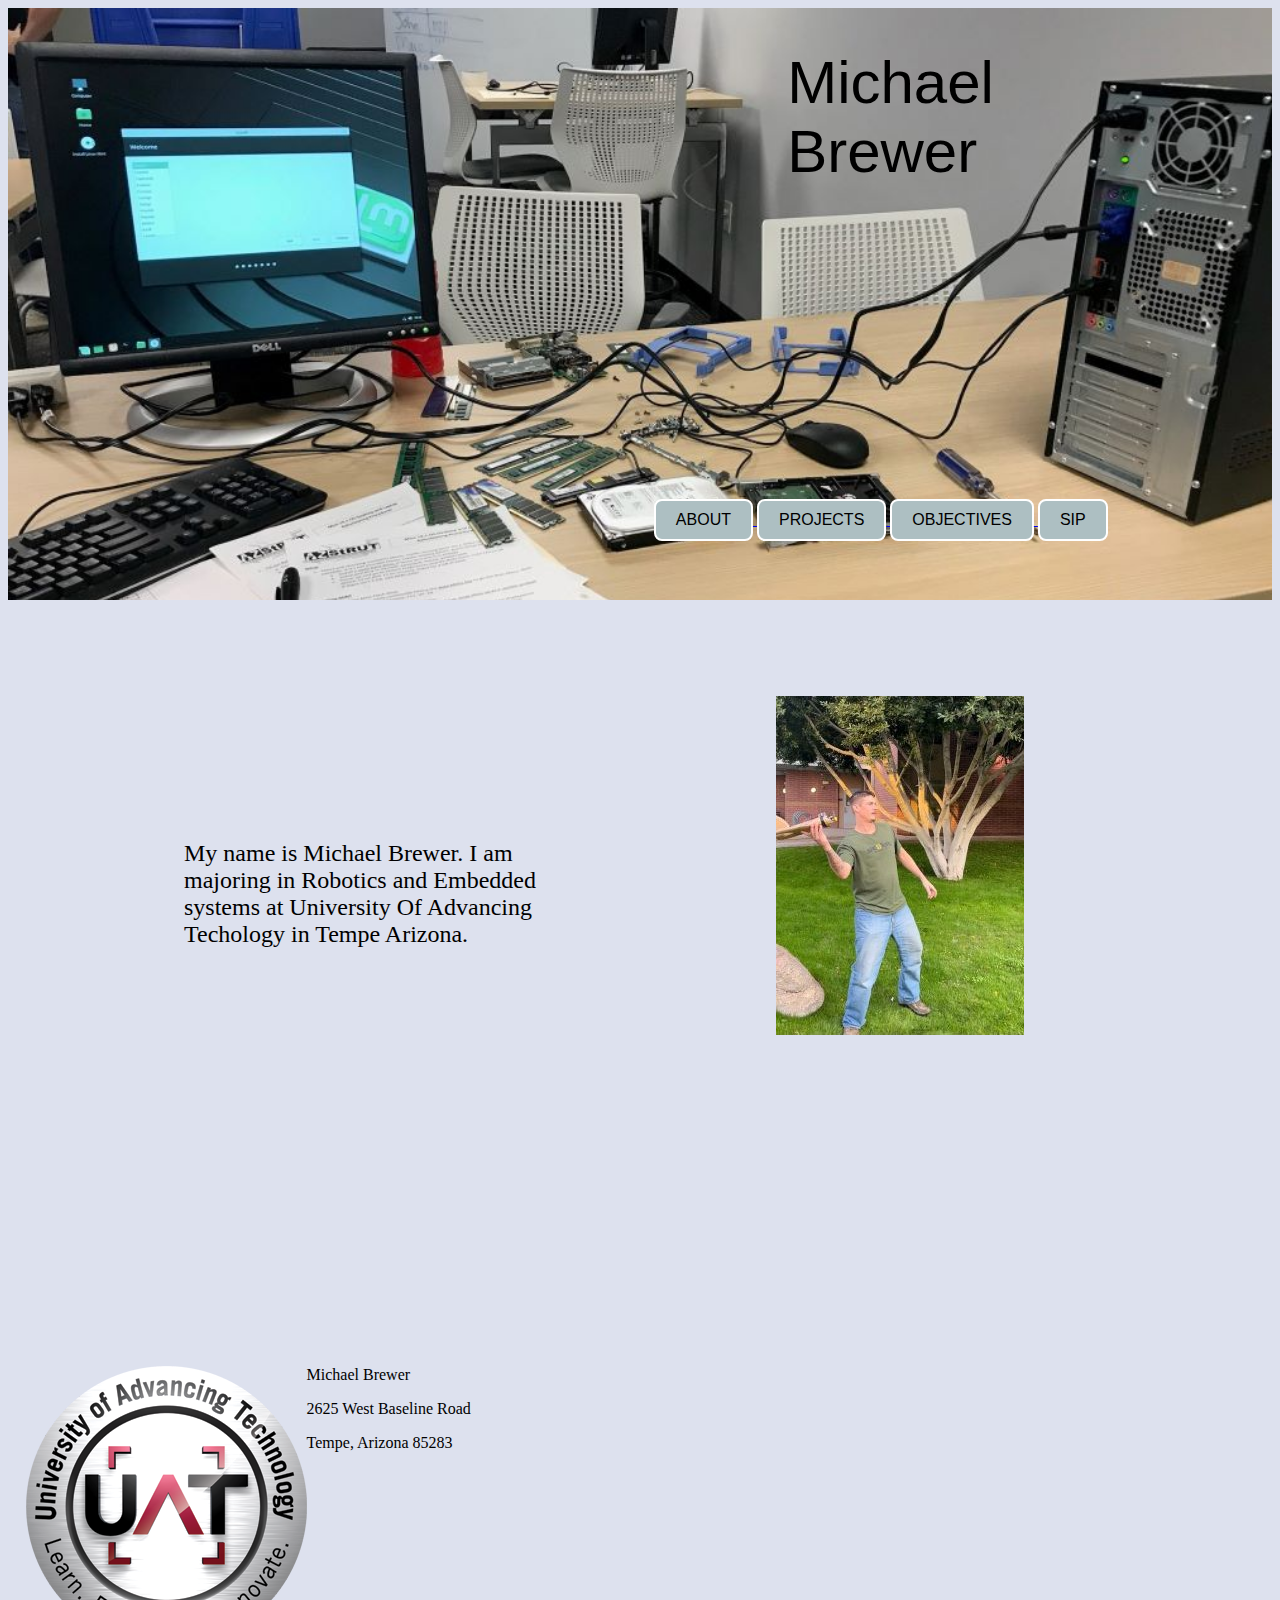
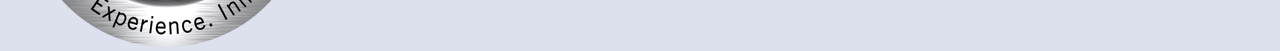
<file: index.html>
<!DOCTYPE html>
<html lang="en">
    <head><!--this sections links the other pages and has  the title tag in it-->
        <meta charset="utf-8">
        <link href="style.css" rel="stylesheet" type="text/css" />        
        <title>MikeBrewerPortfolio</title>    
    </head>
    <body class = "homepage">
        <header class = "headermain" > <!--This is the home page header-->
           
            <div class="head">
                <div class="mainHeadText">
                    <h1 class="headertext"> Michael Brewer</h1><!--welcome text-->
                     </div>
                <div class="homebuttons">
                    <a href="about.html">
                        <button class="homepagebuttons" onclick="">ABOUT</button><!--site navigation button-->
                    </a>
                
                    <a href="projects.html">
                        <button class="homepagebuttons" onclick="">PROJECTS</button><!--site navigation button-->
                    </a>
                    <a href="objectives.html">
                        <button class="homepagebuttons" onclick="">OBJECTIVES</button><!--site navigation button-->
                    </a>
                
                    <a href="sip.html">
                        <button class="homepagebuttons" onclick="">SIP</button><!--site navigation button-->
                    </a>
                </div>

            </div>
        </header>
        <div>

        <main>
            <div class="homeMain">
                <div Class="HMleft">
                    <p> My name is Michael Brewer. I am majoring in Robotics and Embedded systems at University Of Advancing Techology in Tempe Arizona.
                    </p>

                </div>
                <div class="HPright">
                    <img src="mike2.jpg" >
                </div>

            </div>

        </main>
        <footer>
            <div class="footer"><!--main page footer-->
                <p class="mainfooterlogo"><img src="UAT_logo_Small.png"/></p>
                <p class="mainfootertext">Michael Brewer</p>
                <p class="mainfootertext">2625 West Baseline Road</p>
                <p class="mainfootertext">Tempe, Arizona 85283</p>
            </div>
        </footer>
    </body>
 </html>
</file>
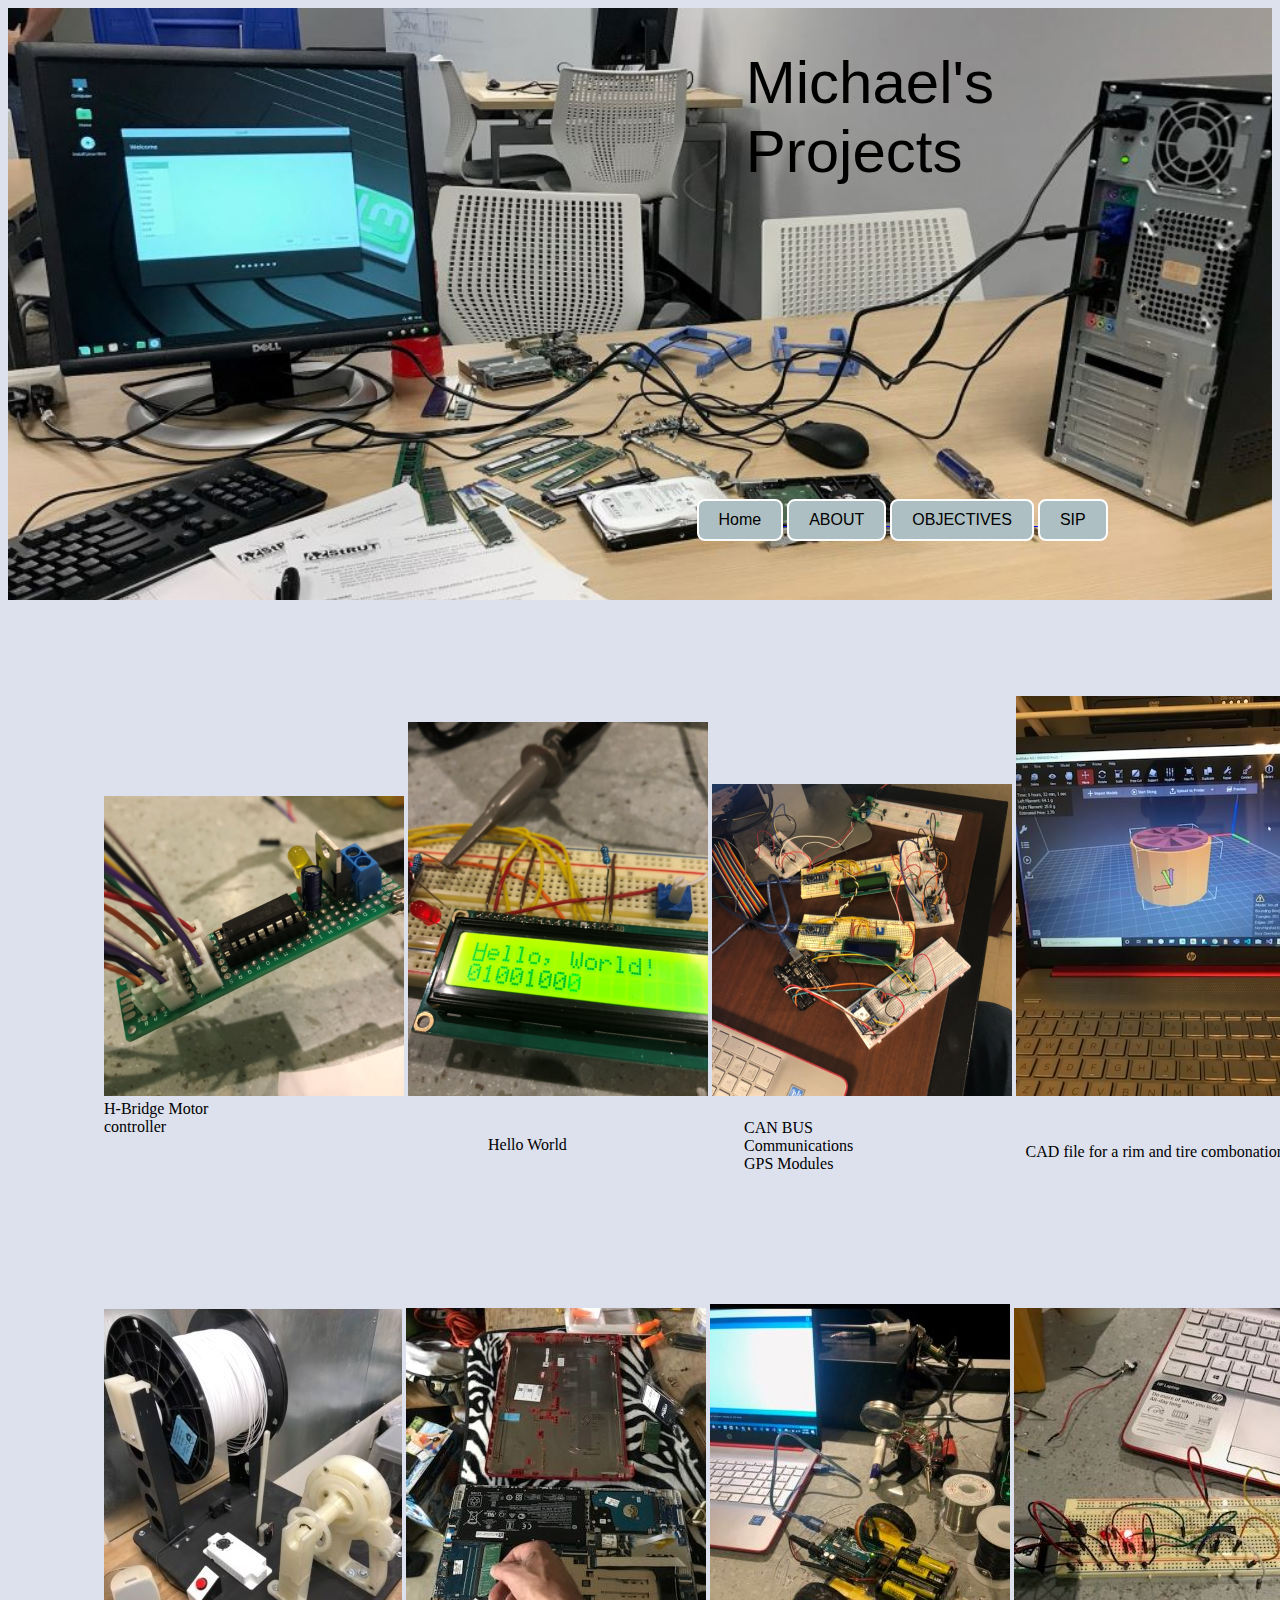
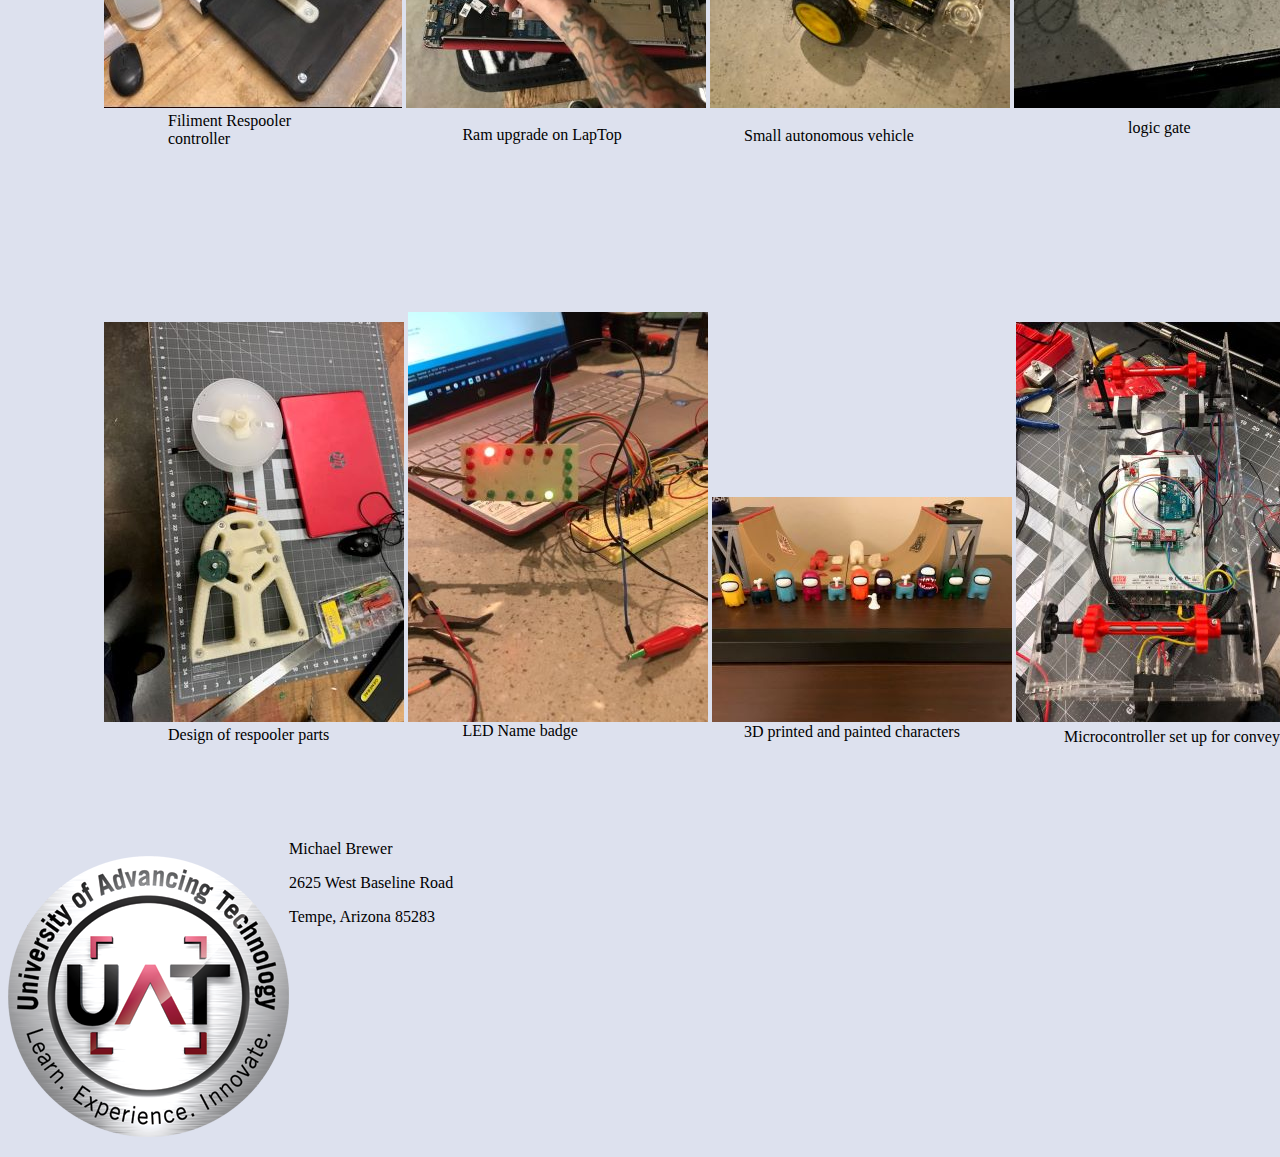
<file: projects.html>
<!DOCTYPE html>
<html lang="en">
    <head><!--this sections links the other pages and has  the title tag in it-->
        <meta charset="utf-8">
        <link href="style.css" rel="stylesheet" type="text/css" />        
        <title>MikeBrewerPortfolio</title>    
    </head>
    <body class = "homepage">
        <header class = "headermain" > <!--This is the home page header-->
           
            <div class="head">
                <div class="mainHeadText">
                    <h1 class="headertext"> Michael's Projects</h1><!--welcome text-->
                     </div>
                <div class="homebuttons">
                    <a href="index.html">
                        <button class="homepagebuttons" onclick="">Home</button><!--site navigation button-->
                    </a>
                
                    <a href="about.html">
                        <button class="homepagebuttons" onclick="">ABOUT</button><!--site navigation button-->
                    </a>
                    <a href="objectives.html">
                        <button class="homepagebuttons" onclick="">OBJECTIVES</button><!--site navigation button-->
                    </a>
                
                    <a href="sip.html">
                        <button class="homepagebuttons" onclick="">SIP</button><!--site navigation button-->
                    </a>
                </div>




            </div>
        </header>
        <main>
            <div class="projectsMain">
                <div class="container1"></div>
                <img src="CircuitBoard.PNG" class="image">
                <img src="HelloWorldLCD.PNG" class="image">
                <img src="IMG_0630.PNG" class="image">
                <img src="IMG_1262.jpg" class="image">
                <div class="text">H-Bridge Motor<br> controller</div>
                <div class="text1">Hello World</div>
                <div class="text2">CAN BUS <br>Communications<br>GPS Modules</div>
                <div class="text3">CAD file for a rim and tire combonation print </div>
                
                </div>
            <div class="projectsMain1">
                    <div class="container2"></div>
                    <img src="IMG_0611.jpg" class="image">
                    <img src="IMG_1050.jpg" class="image">
                    <img src="IMG_0619.jpg" class="image">
                    <img src="IMG_1400.jpg" class="image">
                    <div class="text4">Filiment Respooler<br> controller</div>
                    <div class="text5">Ram upgrade on LapTop</div>
                    <div class="text6">Small autonomous vehicle</div>
                    <div class="text7">logic gate</div>
                    
                    </div>
                <div class="projectsMain2">
                        <div class="container2"></div>
                        <img src="IMG_1323.jpg" class="image">
                        <img src="IMG_0617.jpg" class="image">
                        <img src="IMG_1208.jpg" class="image">
                        <img src="IMG_0977.jpg" class="image">
                        <div class="text8">Design of respooler parts</div>
                        <div class="text9">LED Name badge</div>
                        <div class="text10">3D printed and painted characters</div>
                        <div class="text11">Microcontroller set up for conveyor belt</div>
                        
                        </div>
                
                
              
        </main>
        <footer>
            <div class="AB_footer"><!--main page footer-->
                <p class="mainfooterlogo"><img src="UAT_logo_Small.png"/></p>
                <p class="mainfootertext">Michael Brewer</p>
                <p class="mainfootertext">2625 West Baseline Road</p>
                <p class="mainfootertext">Tempe, Arizona 85283</p>
            </div>
        </footer>
    </body>
 </html>
</file>
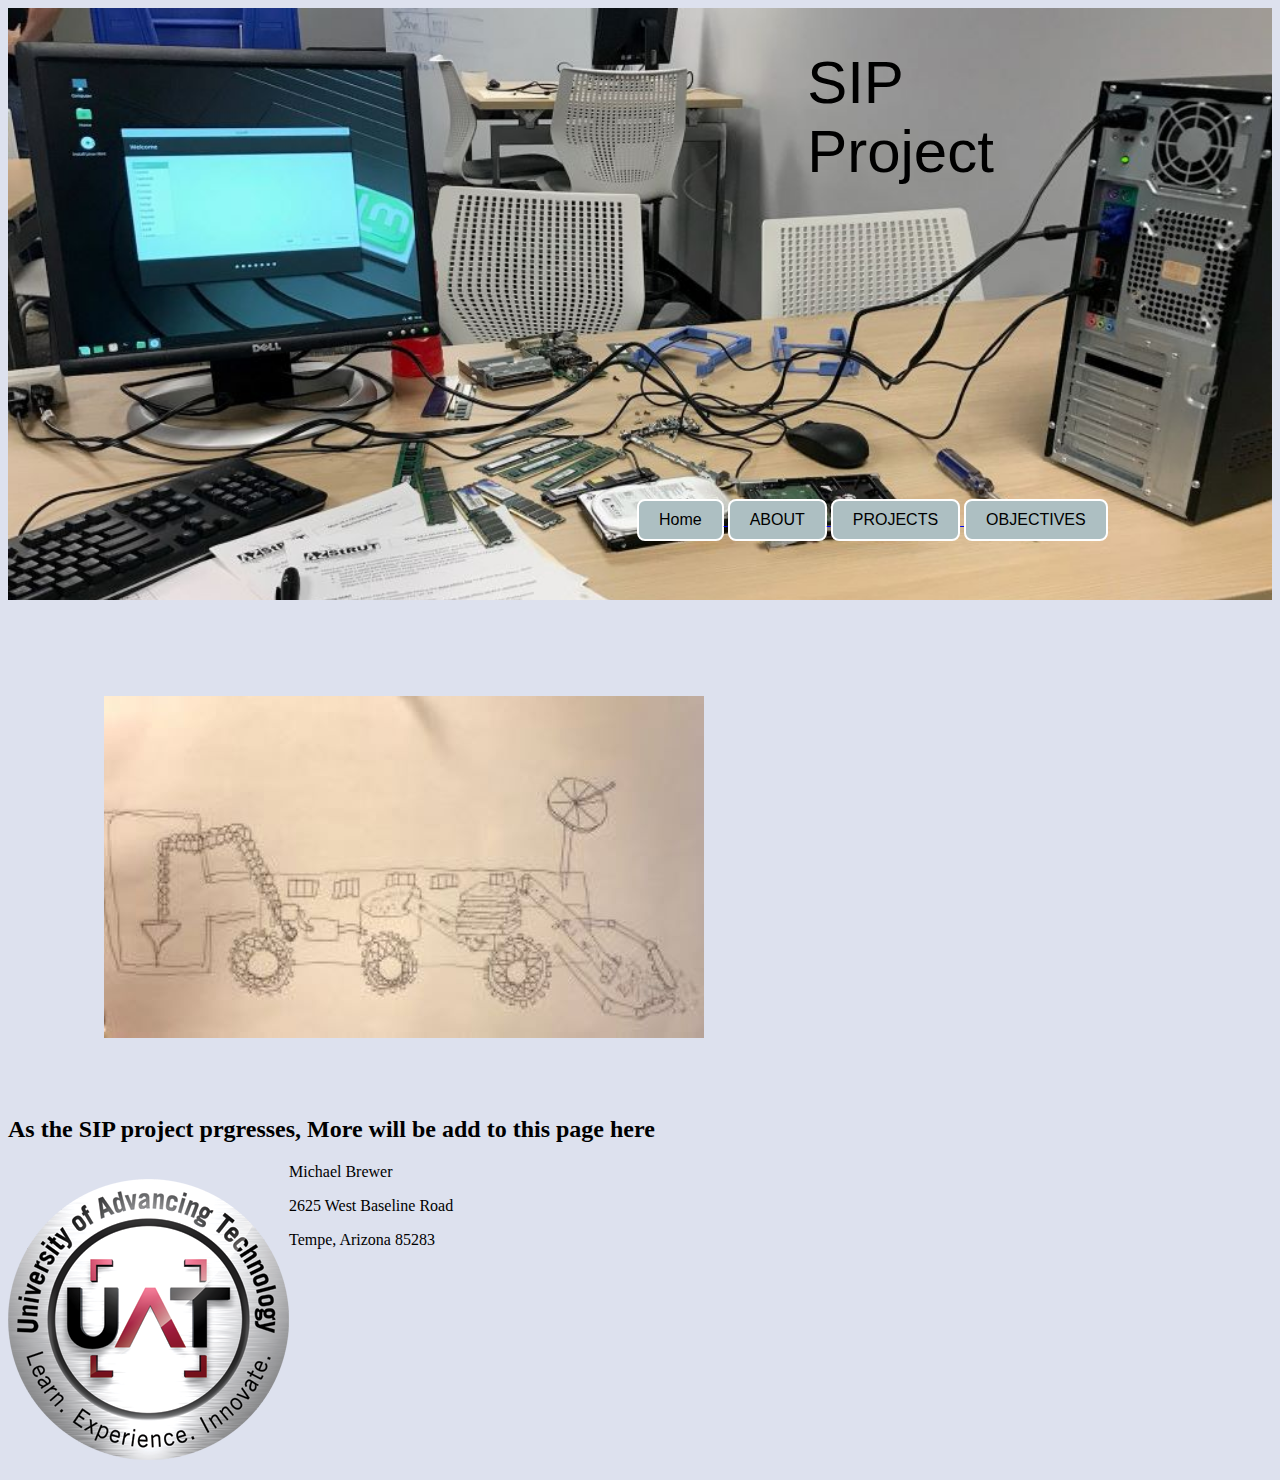
<file: sip.html>
<!DOCTYPE html>
<html lang="en">
    <head><!--this sections links the other pages and has  the title tag in it-->
        <meta charset="utf-8">
        <link href="style.css" rel="stylesheet" type="text/css" />        
        <title>MikeBrewerPortfolio</title>    
    </head>
    <body class = "homepage">
        <header class = "headermain" > <!--This is the home page header-->
           
            <div class="head">
                <div class="mainHeadText">
                    <h1 class="headertext"> SIP Project</h1><!--welcome text-->
                     </div>
                <div class="homebuttons">
                    <a href="index.html">
                        <button class="homepagebuttons" onclick="">Home</button><!--site navigation button-->
                    </a>
                
                    <a href="about.html">
                        <button class="homepagebuttons" onclick="">ABOUT</button><!--site navigation button-->
                    </a>
                    <a href="projects.html">
                        <button class="homepagebuttons" onclick="">PROJECTS</button><!--site navigation button-->
                    </a>
                
                    <a href="objectives.html">
                        <button class="homepagebuttons" onclick="">OBJECTIVES</button><!--site navigation button-->
                    </a>
                </div>

            </div>
            </header>
            <main>
                <div class="sipMain">
                    <img src="spaceRover3Dprinter.jpg" class="image">
                </div>
                <h2>As the SIP project prgresses, More will be add to this page here</h2>
    
            </main>
            <footer>
                <div class="AB_footer"><!--main page footer-->
                    <p class="mainfooterlogo"><img src="UAT_logo_Small.png"/></p>
                    <p class="mainfootertext">Michael Brewer</p>
                    <p class="mainfootertext">2625 West Baseline Road</p>
                    <p class="mainfootertext">Tempe, Arizona 85283</p>
                </div>
            </footer>
    </body>
 </html>
</file>
<file: style.css>
.homepage{/*main page back roung*/
	background-color: rgb(221, 225, 238);
}
.headermain{
    position: relative;
    background-image: url('desk2.jpg');
    background-repeat: no-repeat;
    background-size: cover;
}
.head{
    /*background-color: rgb(203, 206, 18);*/
    
	height: 37em;
    width: 100%;
	/*margin: 3em;
	border: 2em;
	padding: 5em;*/
}


.mainHeadText{
    position: absolute;
    right: 22%;
    
}
.headertext{/*header text and size*/
	font: 60px sans-serif;   
	position: absolute;
	right: 5%;             
	
}
.homebuttons{/*navagation buttons positon*/
	position: absolute;
	bottom: 10%;                      
	right: 13%;                        
}
.homepagebuttons{/*navagation buttons size and color*/
	background-color: rgb(173, 191, 194);
	border-radius: 8px;
	font-size: 1em;
	padding: 10px 20px;
	transition-duration: 0.04s;
	border: 2px solid white;
}
.homepagebuttons:hover{/*navagation buttonscolor change on hover*/
	background-color: rgb(31, 27, 27);
	color:beige;
}

.homeMain{
     
    
	height: 20em;
    width: 80em;
	margin: 1em;
	border: 2em;
	padding: 5em;
}

.HMleft{
   
    position: absolute;
    left: 5%;
	height: 10em;
    width:30%;
	padding: 5em;
    font-size: 150%;
	

}
.HPright{
  position: absolute;
  right:20%;

}


.footer{/*main page footer*/
	position: absolute;
	top:  150%;                                                
	left: 2%;                                             
	width: 95%;                                       
	height: 20%;                    
}
.mainfooterlogo{/*main page footer*/
	float: left;
}
.aboutMain{
   
   
   height: 70em;
   width: 80em;
   margin: 1em;
   border: 2em;
   padding: 5em;
}

ul {
    display: block;
    list-style-type: disc;
    margin-top: 1em;
    margin-bottom: 1 em;
    margin-left: 0;
    margin-right: 0;
    padding-left: 40px;
  }

.ABleft{
    
    position: absolute;
    left: 5%;
	height: 10em;
    width:30%;
	padding: 5em;
    font-size: 150%;
	

}
.ABright{
    
    position: absolute;
    right: 5%;
	height: 10em;
    width:30%;
	padding: 5em;
    font-size: 150%;
	

}
.ABbottom{
    
    position: absolute;
    top: 140%;
	height: 1em;
    width:70%;
	padding: 4em;
    font-size: 150%;
	

}

.ABbottomRight{
  position: absolute;
  right: 10%;
  top: 190%;

}
.aboutfooter{
  
  height: 10em;
  width: 80em;
  margin: 1em;
  border: 2em;
  padding: 5em;
}


.projectsMain{
    
      
   height: 27em;
   width: 80em;
   margin: 1em;
   border: 2em;
   padding: 5em;
}
.projectsMain1{
    
      
  height: 27em;
  width: 80em;
  margin: 1em;
  border: 2em;
  padding: 5em;
}
.projectsMain2{
    
      
  height: 27em;
  width: 80em;
  margin: 1em;
  border: 2em;
  padding: 5em;
}
.text1{
  position: relative;
  left:30%;

}
.text2{
  position: relative;
  left:50%;
  bottom:8%;

}
.text3{
  position: relative;
  left:72%;
  bottom:15%;

}
.text4{
  position: relative;
  left:5%;

}
.text5{
  position: relative;
  left:28%;
  bottom:5%;

}
.text6{
  position: relative;
  left:50%;
  bottom:9%;

}
.text7{
  position: relative;
  left:80%;
  bottom:15%;

}

.text8{
  position: relative;
  left:5%;

}
.text9{
  position: relative;
  left:28%;
  bottom:5%;

}
.text10{
  position: relative;
  left:50%;
  bottom:9%;

}
.text11{
  position: relative;
  left:75%;
  bottom:12%;

}
.projectsfooter{
   
  height: 10em;
  width: 80em;
  margin: 1em;
  border: 2em;
  padding: 5em;
}

.objectivesMain{
    
   
   height: 15em;
   width: 80em;
   margin: 1em;
   border: 2em;
   padding: 5em;
}
.objectivesfooter{
   
  height: 10em;
  width: 80em;
  margin: 1em;
  border: 2em;
  padding: 5em;
}

.sipMain{
    
   
   height: 20em;
   width: 80em;
   margin: 1em;
   border: 2em;
   padding: 5em;
}
.sipfooter{
  
  height: 10em;
  width: 80em;
  margin: 1em;
  border: 2em;
  padding: 5em;
}
</file>
